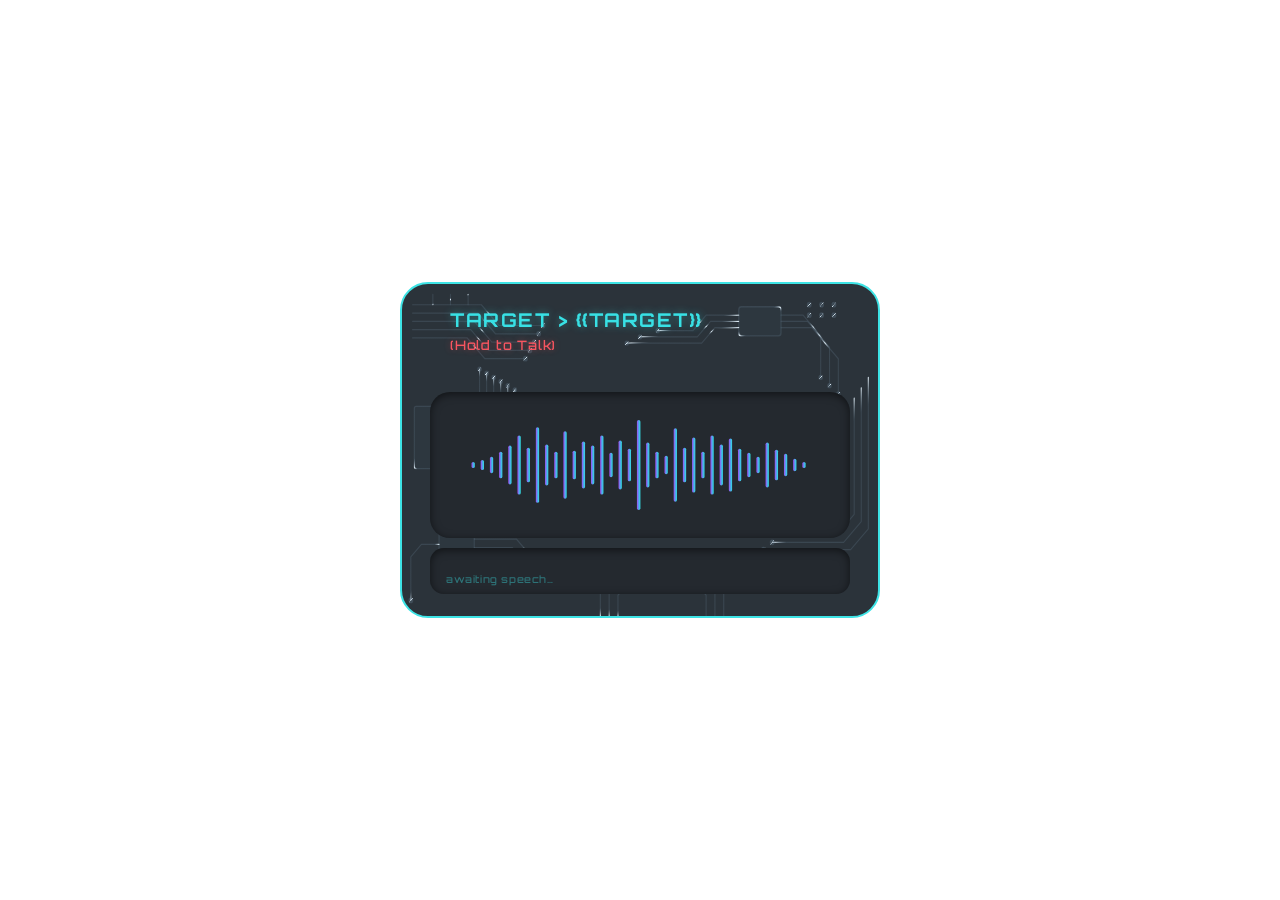
<file: Overlays/CircuitBoard/index.html>
<!DOCTYPE html>
<html lang="en">
<head>
  <meta charset="UTF-8">
  <link rel="stylesheet" href="style.css">
</head>
<body>

  <div class="cyber-modal">
    <!-- Shimmering Complex Circuit Board Layer -->
    <svg class="circuit-canvas" viewBox="0 0 540 320" preserveAspectRatio="none">
      <defs>
        <!-- Silver Shimmer Gradient for Circuit Lines -->
        <linearGradient id="circuitShimmer" x1="0%" y1="0%" x2="100%" y2="100%">
          <stop offset="0%" stop-color="#5a6f80" stop-opacity="0.32" />
          <stop offset="42%" stop-color="#5a6f80" stop-opacity="0.32" />
          <stop offset="50%" stop-color="#e8f6ff" stop-opacity="0.95" />
          <stop offset="58%" stop-color="#5a6f80" stop-opacity="0.32" />
          <stop offset="100%" stop-color="#5a6f80" stop-opacity="0.32" />
        </linearGradient>
      </defs>

      <g stroke="url(#circuitShimmer)" stroke-width="1.2" fill="none" stroke-linecap="round" stroke-linejoin="round">
        <!-- Top Left Corner Tracks -->
        <path d="M 12,20 H 90 L 110,40 H 160" />
        <path d="M 12,28 H 86 L 106,48 H 155" />
        <path d="M 12,36 H 82 L 102,56 H 150" />
        <path d="M 12,44 H 78 L 98,64 H 145" />
        <path d="M 12,52 H 74 L 94,72 H 140" />
        <path d="M 35,10 V 20 M 55,10 V 20 M 75,10 V 20" />
        <circle cx="160" cy="40" r="2.2" fill="url(#circuitShimmer)" />
        <circle cx="155" cy="48" r="2.2" fill="url(#circuitShimmer)" />
        <circle cx="150" cy="56" r="2.2" fill="url(#circuitShimmer)" />
        <circle cx="145" cy="64" r="2.2" fill="url(#circuitShimmer)" />
        <circle cx="140" cy="72" r="2.2" fill="url(#circuitShimmer)" />

        <!-- Top Right Multi-Pin IC Chip Array -->
        <rect x="382" y="22" width="48" height="28" rx="3" stroke-width="1.4" fill="#2d373f" />
        <g stroke-width="1">
          <line x1="390" y1="14" x2="390" y2="22" />
          <line x1="398" y1="14" x2="398" y2="22" />
          <line x1="406" y1="14" x2="406" y2="22" />
          <line x1="414" y1="14" x2="414" y2="22" />
          <line x1="422" y1="14" x2="422" y2="22" />
          <line x1="390" y1="50" x2="390" y2="58" />
          <line x1="398" y1="50" x2="398" y2="58" />
          <line x1="406" y1="50" x2="406" y2="58" />
          <line x1="414" y1="50" x2="414" y2="58" />
          <line x1="422" y1="50" x2="422" y2="58" />
        </g>
        <path d="M 382,30 H 345 L 330,45 H 290" />
        <path d="M 382,36 H 350 L 335,51 H 270" />
        <path d="M 382,42 H 355 L 340,57 H 255" />
        <path d="M 430,30 H 455 L 475,50 V 90" />
        <path d="M 430,36 H 460 L 485,61 V 98" />
        <path d="M 430,42 H 465 L 495,72 V 106" />
        <circle cx="290" cy="45" r="2" fill="url(#circuitShimmer)" />
        <circle cx="270" cy="51" r="2" fill="url(#circuitShimmer)" />
        <circle cx="255" cy="57" r="2" fill="url(#circuitShimmer)" />
        <circle cx="475" cy="90" r="2" fill="url(#circuitShimmer)" />
        <circle cx="485" cy="98" r="2" fill="url(#circuitShimmer)" />
        <circle cx="495" cy="106" r="2" fill="url(#circuitShimmer)" />

        <!-- Top Right Test Point Matrices -->
        <circle cx="462" cy="20" r="2.2" fill="url(#circuitShimmer)" />
        <circle cx="476" cy="20" r="2.2" fill="url(#circuitShimmer)" />
        <circle cx="490" cy="20" r="2.2" fill="url(#circuitShimmer)" />
        <circle cx="462" cy="30" r="2.2" fill="url(#circuitShimmer)" />
        <circle cx="476" cy="30" r="2.2" fill="url(#circuitShimmer)" />
        <circle cx="490" cy="30" r="2.2" fill="url(#circuitShimmer)" />

        <!-- Far Left Lateral Conduit Highway -->
        <rect x="14" y="118" width="22" height="60" rx="2" stroke-width="1.3" fill="#2d373f" />
        <path d="M 36,128 H 68 L 88,108 V 82" />
        <path d="M 36,136 H 74 L 96,114 V 86" />
        <path d="M 36,144 H 80 L 104,120 V 90" />
        <path d="M 36,152 H 86 L 112,126 V 94" />
        <path d="M 36,160 H 92 L 120,132 V 98" />
        <path d="M 36,168 H 98 L 128,138 V 102" />
        <circle cx="88" cy="82" r="2" fill="url(#circuitShimmer)" />
        <circle cx="96" cy="86" r="2" fill="url(#circuitShimmer)" />
        <circle cx="104" cy="90" r="2" fill="url(#circuitShimmer)" />
        <circle cx="112" cy="94" r="2" fill="url(#circuitShimmer)" />
        <circle cx="120" cy="98" r="2" fill="url(#circuitShimmer)" />
        <circle cx="128" cy="102" r="2" fill="url(#circuitShimmer)" />

        <!-- Far Right Vertical Multi-Bus Highway -->
        <path d="M 505,120 V 215 L 485,235 H 440" />
        <path d="M 513,110 V 222 L 493,242 H 430" />
        <path d="M 521,100 V 229 L 501,249 H 420" />
        <path d="M 529,90  V 236 L 509,256 H 410" />
        <circle cx="440" cy="235" r="2.2" fill="url(#circuitShimmer)" />
        <circle cx="430" cy="242" r="2.2" fill="url(#circuitShimmer)" />
        <circle cx="420" cy="249" r="2.2" fill="url(#circuitShimmer)" />
        <circle cx="410" cy="256" r="2.2" fill="url(#circuitShimmer)" />

        <!-- Bottom Left IC & Traces -->
        <rect x="42" y="238" width="40" height="26" rx="3" stroke-width="1.3" fill="#2d373f" />
        <line x1="52" y1="230" x2="52" y2="238" />
        <line x1="62" y1="230" x2="62" y2="238" />
        <line x1="72" y1="230" x2="72" y2="238" />
        <path d="M 42,251 H 22 L 10,263 V 305" />
        <path d="M 82,246 H 130 L 150,266 H 200" />
        <path d="M 82,254 H 125 L 145,274 H 190" />
        <path d="M 82,260 H 120 L 140,280 H 180" />
        <circle cx="10" cy="305" r="2.2" fill="url(#circuitShimmer)" />
        <circle cx="200" cy="266" r="2.2" fill="url(#circuitShimmer)" />
        <circle cx="190" cy="274" r="2.2" fill="url(#circuitShimmer)" />
        <circle cx="180" cy="280" r="2.2" fill="url(#circuitShimmer)" />

        <!-- Bottom Power Conduits -->
        <path d="M 225,320 V 292 L 245,272 H 345 L 365,292 V 320" />
        <path d="M 235,320 V 296 L 251,280 H 339 L 355,296 V 320" />
        <path d="M 245,320 V 300 L 257,288 H 333 L 345,300 V 320" />
        <rect x="286" y="266" width="22" height="13" rx="2" stroke-width="1.1" fill="#2d373f" />
        <circle cx="297" cy="272" r="1.5" fill="url(#circuitShimmer)" />
      </g>
    </svg>

    <!-- Header Section -->
    <div class="modal-header">
      <div class="title">TARGET &gt; {{target}}</div>
      <div class="subtitle-wrapper">
        <span class="status-label status-recording">(Hold to Talk)</span>
        <span class="status-label status-processing">Processing...</span>
        <span class="status-label status-ready">Ready</span>
      </div>
    </div>

    <!-- Inner Waveform Clipping Window -->
    <div class="waveform-panel">
      <svg class="waveform-svg" viewBox="0 0 380 120">
        <defs>
          <!-- Dynamic Multi-Stop Gradient with Fluid Animated Sweep -->
          <linearGradient id="waveGradient" x1="0%" y1="0%" x2="200%" y2="0%">
            <stop offset="0%" stop-color="#a44bf2" />
            <stop offset="25%" stop-color="#559fed" />
            <stop offset="50%" stop-color="#2de3e1" />
            <stop offset="75%" stop-color="#a44bf2" />
            <stop offset="100%" stop-color="#2de3e1" />
          </linearGradient>
        </defs>

        <g fill="url(#waveGradient)">
          <!-- Left Wing Bars with Staggered Variation Offsets -->
          <rect class="w-bar" style="--d: 0.12s;" x="25"  y="57" width="3.2" height="6"   rx="1.6" />
          <rect class="w-bar" style="--d: 0.44s;" x="34"  y="55" width="3.2" height="10"  rx="1.6" />
          <rect class="w-bar" style="--d: 0.81s;" x="43"  y="52" width="3.2" height="16"  rx="1.6" />
          <rect class="w-bar" style="--d: 0.23s;" x="52"  y="47" width="3.2" height="26"  rx="1.6" />
          <rect class="w-bar" style="--d: 0.65s;" x="61"  y="41" width="3.2" height="38"  rx="1.6" />
          <rect class="w-bar" style="--d: 0.38s;" x="70"  y="31" width="3.2" height="58"  rx="1.6" />
          <rect class="w-bar" style="--d: 0.92s;" x="79"  y="43" width="3.2" height="34"  rx="1.6" />
          <rect class="w-bar" style="--d: 0.19s;" x="88"  y="23" width="3.2" height="74"  rx="1.6" />
          <rect class="w-bar" style="--d: 0.53s;" x="97"  y="40" width="3.2" height="40"  rx="1.6" />
          <rect class="w-bar" style="--d: 0.84s;" x="106" y="47" width="3.2" height="26"  rx="1.6" />
          <rect class="w-bar" style="--d: 0.31s;" x="115" y="27" width="3.2" height="66"  rx="1.6" />
          <rect class="w-bar" style="--d: 0.77s;" x="124" y="46" width="3.2" height="28"  rx="1.6" />
          <rect class="w-bar" style="--d: 0.15s;" x="133" y="37" width="3.2" height="46"  rx="1.6" />
          <rect class="w-bar" style="--d: 0.62s;" x="142" y="41" width="3.2" height="38"  rx="1.6" />
          <rect class="w-bar" style="--d: 0.49s;" x="151" y="31" width="3.2" height="58"  rx="1.6" />
          <rect class="w-bar" style="--d: 0.95s;" x="160" y="48" width="3.2" height="24"  rx="1.6" />
          <rect class="w-bar" style="--d: 0.28s;" x="169" y="36" width="3.2" height="48"  rx="1.6" />
          <rect class="w-bar" style="--d: 0.73s;" x="178" y="44" width="3.2" height="32"  rx="1.6" />

          <!-- Center Spikes -->
          <rect class="w-bar" style="--d: 0.05s;" x="187" y="16" width="3.4" height="88"  rx="1.7" />
          <rect class="w-bar" style="--d: 0.42s;" x="196" y="38" width="3.2" height="44"  rx="1.6" />
          <rect class="w-bar" style="--d: 0.88s;" x="205" y="47" width="3.2" height="26"  rx="1.6" />
          <rect class="w-bar" style="--d: 0.35s;" x="214" y="51" width="3.2" height="18"  rx="1.6" />
          <rect class="w-bar" style="--d: 0.68s;" x="223" y="24" width="3.2" height="72"  rx="1.6" />

          <!-- Right Wing Bars -->
          <rect class="w-bar" style="--d: 0.16s;" x="232" y="43" width="3.2" height="34"  rx="1.6" />
          <rect class="w-bar" style="--d: 0.57s;" x="241" y="33" width="3.2" height="54"  rx="1.6" />
          <rect class="w-bar" style="--d: 0.90s;" x="250" y="47" width="3.2" height="26"  rx="1.6" />
          <rect class="w-bar" style="--d: 0.22s;" x="259" y="31" width="3.2" height="58"  rx="1.6" />
          <rect class="w-bar" style="--d: 0.64s;" x="268" y="40" width="3.2" height="40"  rx="1.6" />
          <rect class="w-bar" style="--d: 0.39s;" x="277" y="34" width="3.2" height="52"  rx="1.6" />
          <rect class="w-bar" style="--d: 0.82s;" x="286" y="44" width="3.2" height="32"  rx="1.6" />
          <rect class="w-bar" style="--d: 0.11s;" x="295" y="48" width="3.2" height="24"  rx="1.6" />
          <rect class="w-bar" style="--d: 0.58s;" x="304" y="52" width="3.2" height="16"  rx="1.6" />
          <rect class="w-bar" style="--d: 0.79s;" x="313" y="38" width="3.2" height="44"  rx="1.6" />
          <rect class="w-bar" style="--d: 0.26s;" x="322" y="45" width="3.2" height="30"  rx="1.6" />
          <rect class="w-bar" style="--d: 0.69s;" x="331" y="49" width="3.2" height="22"  rx="1.6" />
          <rect class="w-bar" style="--d: 0.41s;" x="340" y="54" width="3.2" height="12"  rx="1.6" />
          <rect class="w-bar" style="--d: 0.85s;" x="349" y="57" width="3.2" height="6"   rx="1.6" />
        </g>
      </svg>
    </div>

    <!-- Live transcript readout: an inset panel under the waveform window
         showing the words being transcribed while you speak (two lines,
         newest at the bottom). VoxCtrl writes the whole transcript into
         [data-voxctrl-live-text] and, since 0.8.4, the settled and
         still-changing words separately into [data-voxctrl-live-committed]
         and [data-voxctrl-live-tentative] (--voxctrl-live-split is 1 there,
         so the CSS shows that copy and tints the tentative words). With live
         text switched off in Settings (--voxctrl-live-enabled 0) the panel
         is hidden and the modal keeps its original size. -->
    <div class="readout-panel">
      <div class="readout-wait">awaiting speech&hellip;</div>
      <div class="readout-text readout-whole" data-voxctrl-live-text></div>
      <div class="readout-text readout-split"><div><span data-voxctrl-live-committed></span> <span class="readout-tentative" data-voxctrl-live-tentative></span></div></div>
    </div>
  </div>

</body>
</html>
</file>
<file: Overlays/CircuitBoard/style.css>
@import url('https://fonts.googleapis.com/css2?family=Orbitron:wght@500;700&display=swap');

:root {
  /* Engine custom properties written by VoxCtrl[cite: 1] */
  --voxctrl-recording: 1;
  --voxctrl-processing: 0;
  --voxctrl-audio-ready: 0;
  --voxctrl-audio-level: 0.2;
}

* {
  box-sizing: border-box;
  margin: 0;
  padding: 0;
}

body {
  width: 100vw;
  height: 100vh;
  display: flex;
  align-items: center;
  justify-content: center;
  background: transparent;
  font-family: 'Orbitron', monospace, sans-serif;
  overflow: hidden;
}

/* Outer Window Frame */
.cyber-modal {
  position: relative;
  width: 480px;
  /* Taller by the transcript readout while live text is on; the extra
     bottom padding keeps the header and waveform exactly where they were. */
  height: calc(280px + 56px * var(--voxctrl-live-enabled, 1));
  background-color: #2b333a;
  border: 2px solid #3de3e5;
  border-radius: 28px;
  padding: 24px 28px calc(22px + 56px * var(--voxctrl-live-enabled, 1));
  display: flex;
  flex-direction: column;
  justify-content: space-between;
  overflow: hidden;
  user-select: none;
  animation: borderGlowPulse 2.8s infinite ease-in-out;
}

@keyframes borderGlowPulse {
  0%, 100% {
    border-color: #38e1e5;
    box-shadow: 0 0 calc(12px + (var(--voxctrl-audio-level) * 28px)) rgba(56, 225, 229, 0.35),
    inset 0 0 10px rgba(56, 225, 229, 0.08);
  }
  50% {
    border-color: #82f6f8;
    box-shadow: 0 0 calc(24px + (var(--voxctrl-audio-level) * 36px)) rgba(130, 246, 248, 0.7),
    inset 0 0 16px rgba(130, 246, 248, 0.18);
  }
}

/* Background Circuit Layout Layer */
.circuit-canvas {
  position: absolute;
  top: 0;
  left: 0;
  width: 100%;
  height: 100%;
  pointer-events: none;
}

/* Shimmer Applied Specifically to the SVG Gradient Stems */
#circuitShimmer {
animation: silverTraceSweep 3.8s infinite linear;
}

@keyframes silverTraceSweep {
  0% {
    x1: -100%;
    y1: -100%;
    x2: 0%;
    y2: 0%;
  }
  100% {
    x1: 100%;
    y1: 100%;
    x2: 200%;
    y2: 200%;
  }
}

/* Header & Status Labels */
.modal-header {
  position: relative;
  z-index: 2;
  display: flex;
  flex-direction: column;
  gap: 4px;
  padding-left: 20px;
}

.title {
  color: #38e1e5;
  font-size: 19px;
  font-weight: 700;
  letter-spacing: 1.5px;
  text-transform: uppercase;
  text-shadow: 0 0 8px rgba(56, 225, 229, 0.45);
}

.subtitle-wrapper {
  position: relative;
  height: 18px;
}

.status-label {
  position: absolute;
  top: 0;
  left: 0;
  font-size: 13px;
  font-weight: 500;
  letter-spacing: 0.8px;
  line-height: 18px;
  white-space: nowrap;
  pointer-events: none;
  visibility: hidden;
  opacity: 0;
}

/* Dynamic State Toggling via CSS Custom Properties[cite: 1] */
.status-recording {
  color: #f75560;
  text-shadow: 0 0 6px rgba(247, 85, 96, 0.4);
  opacity: var(--voxctrl-recording);
  visibility: calc(var(--voxctrl-recording) * 1);
}

.status-processing {
  color: #f3c246;
  text-shadow: 0 0 6px rgba(243, 194, 70, 0.4);
  opacity: var(--voxctrl-processing);
  visibility: calc(var(--voxctrl-processing) * 1);
}

.status-ready {
  color: #3de3e5;
  text-shadow: 0 0 6px rgba(61, 227, 229, 0.4);
  opacity: var(--voxctrl-audio-ready);
  visibility: calc(var(--voxctrl-audio-ready) * 1);
}

/* Hard Clipping Inner Waveform Container */
.waveform-panel {
  position: relative;
  z-index: 2;
  width: 100%;
  height: 146px;
  background-color: #24292f;
  border-radius: 20px;
  display: flex;
  align-items: center;
  justify-content: center;
  padding: 8px 16px;
  overflow: hidden; /* Constrains bars from leaking out */
  box-shadow: inset 0 2px 8px rgba(0, 0, 0, 0.55);
}

.waveform-svg {
  width: 100%;
  height: 100%;
  overflow: hidden; /* Keeps SVG internal bounds constrained */
}

/* Animated Flowing Waveform Gradient */
#waveGradient {
animation: waveGradientFlow 3s infinite linear;
}

@keyframes waveGradientFlow {
  0% {
    x1: 0%;
    x2: 200%;
  }
  100% {
    x1: -100%;
    x2: 100%;
  }
}

/* Responsive Waveform Bars with Organic Sine Modulation */
.w-bar {
  transform-box: fill-box;
  transform-origin: center center;
  animation: barMotion 1.2s ease-in-out infinite alternate;
  animation-delay: calc(var(--d, 0s) * -1);
}

@keyframes barMotion {
  0% {
    transform: scaleY(calc(0.12 + (var(--voxctrl-audio-level) * 1.35)));
  }
  50% {
    transform: scaleY(calc(0.35 + (var(--voxctrl-audio-level) * 2.15)));
  }
  100% {
    transform: scaleY(calc(0.08 + (var(--voxctrl-audio-level) * 1.05)));
  }
}

/* Live transcript readout: same inset material as the waveform window. */
.readout-panel {
  position: absolute;
  z-index: 2;
  left: 28px;
  right: 28px;
  bottom: 22px;
  height: 46px;
  background-color: #24292f;
  border-radius: 14px;
  box-shadow: inset 0 2px 8px rgba(0, 0, 0, 0.55);
  overflow: hidden;
  opacity: var(--voxctrl-live-enabled, 1);
}

.readout-text,
.readout-wait {
  position: absolute;
  left: 16px;
  right: 16px;
  top: 6px;
  bottom: 7px;
  display: flex;
  flex-direction: column;
  justify-content: flex-end;
  overflow: hidden;
  overflow-wrap: anywhere;
  font-size: 10px;
  line-height: 16px;
  font-weight: 500;
  letter-spacing: 0.6px;
  transition: opacity 0.2s ease;
}

.readout-text {
  color: #d6fbfc;
  text-shadow: 0 0 6px rgba(56, 225, 229, 0.3);
  -webkit-mask-image: linear-gradient(to bottom, transparent 0, #000 5px);
  mask-image: linear-gradient(to bottom, transparent 0, #000 5px);
}

/* Exactly one copy shows: split where VoxCtrl fills it, whole on older versions. */
.readout-whole {
  opacity: calc(var(--voxctrl-has-live-text, 0) * (1 - var(--voxctrl-live-split, 0)));
}

.readout-split {
  opacity: calc(var(--voxctrl-has-live-text, 0) * var(--voxctrl-live-split, 0));
}

/* Words the engine may still correct, in the waveform's violet. */
.readout-tentative {
  color: #b98cf6;
  text-shadow: none;
  transition: color 0.25s ease;
}

.readout-wait {
  color: rgba(61, 227, 229, 0.4);
  opacity: calc(1 - var(--voxctrl-has-live-text, 0));
}
</file>
